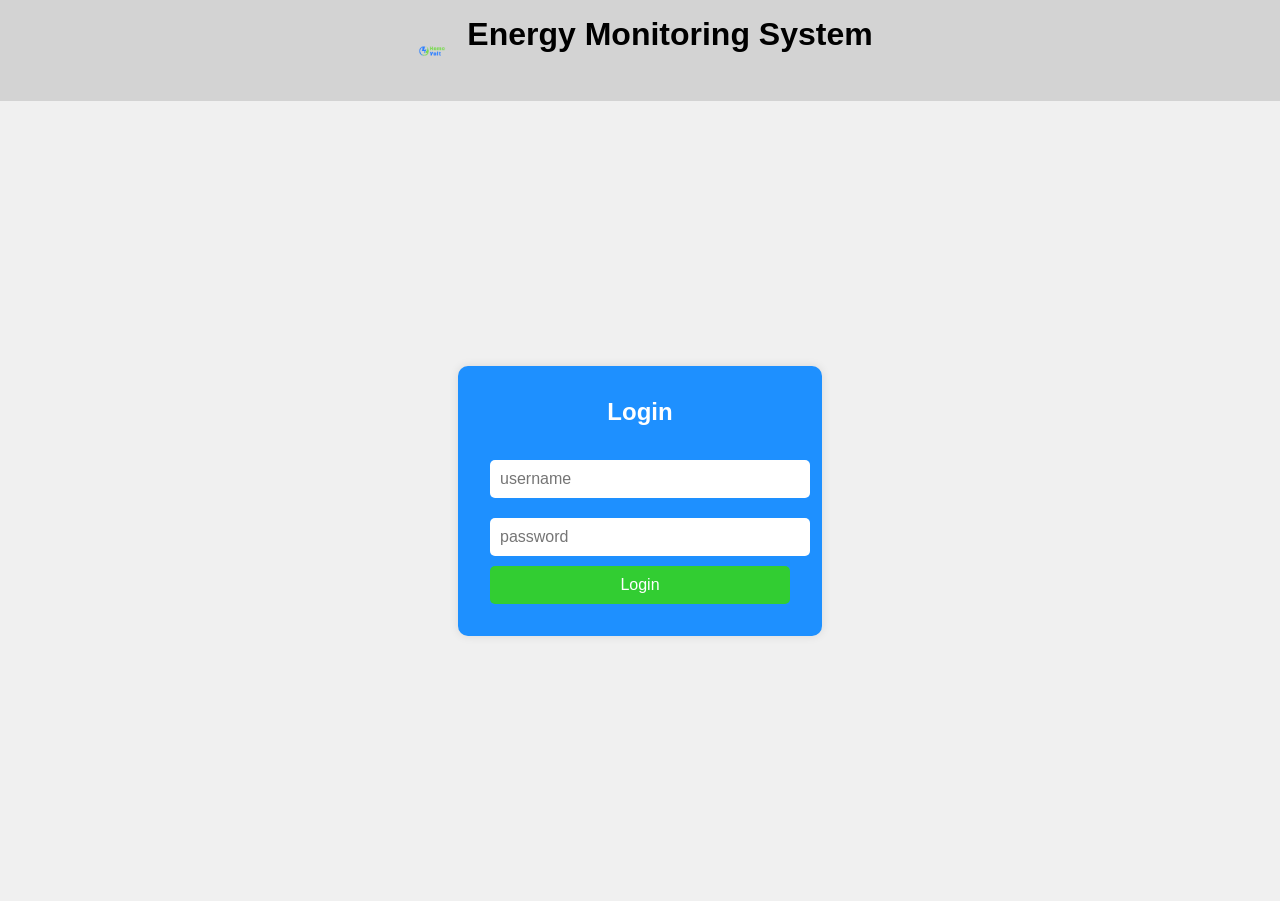
<file: login.html>
<!DOCTYPE html>
<html lang="en">
<head>
    <meta charset="UTF-8">
    <meta name="viewport" content="width=device-width, initial-scale=1.0">
    <title>Energy Monitoring System - Login</title>
    <link rel="stylesheet" href="styles.css">
</head>
<body>
    <header>
        <img src="logo.png" alt="Logo" id="logo">
        <h1>Energy Monitoring System</h1>
    </header>
    <div class="login-container">
        <div class="login-box">
            <h2>Login</h2>
            <form id="loginForm">
                <input type="text" id="username" placeholder="username" required>
                <input type="password" id="password" placeholder="password" required>
                <button type="submit">Login</button>
            </form>
        </div>
    </div>
    <script src="script.js"></script>
</body>
</html>
</file>
<file: styles.css>
body {
    font-family: Arial, sans-serif;
    margin: 0;
    padding: 0;
    background-color: #f0f0f0;
    color: #333;
}

header {
    background-color: #d3d3d3;
    color: black;
    padding: 1em 0;
    text-align: center;
    display: flex;
    align-items: center;
    justify-content: center;
}

header img {
    margin-right: 10px;
    width: 50px;
    height: 50px;
}

/* Login page styles */
.login-container {
    display: flex;
    justify-content: center;
    align-items: center;
    height: calc(100vh - 100px);
    background-color: #f0f0f0;
}

.login-box {
    background-color: #1E90FF;
    padding: 2em;
    border-radius: 10px;
    box-shadow: 0px 0px 10px rgba(0, 0, 0, 0.1);
    text-align: center;
    width: 300px;
}

.login-box h2 {
    margin-bottom: 1em;
    color: white;
}

.login-box input {
    width: 100%;
    padding: 10px;
    margin: 10px 0;
    border: none;
    border-radius: 5px;
    font-size: 1em;
}

.login-box button {
    background-color: #32CD32;
    color: white;
    border: none;
    padding: 10px;
    width: 100%;
    border-radius: 5px;
    cursor: pointer;
    font-size: 1em;
}

/* Main dashboard styles */
.container {
    display: flex;
    height: calc(100vh - 100px);
}

aside {
    background-color: #f0f0f0;
    padding: 1em;
    width: 200px;
    display: flex;
    flex-direction: column;
    align-items: center;
    justify-content: flex-start;
    margin-top: 20px;
}

.btn {
    background-color: #32CD32;
    color: white;
    border: none;
    padding: 10px 20px;
    margin: 10px 0;
    cursor: pointer;
    width: 100px;
}

main {
    flex-grow: 1;
    padding: 2em;
    background-color: #f9f9f9;
    display: flex;
    flex-direction: column;
    align-items: center;
}

.status {
    display: flex;
    justify-content: space-around;
    margin-bottom: 20px;
    width: 100%;
}

.status-box {
    background-color: #1E90FF;
    color: white;
    padding: 20px;
    border-radius: 5px;
    flex: 1;
    margin: 0 10px;
    text-align: center;
}

h1, h2 {
    margin: 0 0 1em;
}

#powerChart {
    max-width: 600px;
    margin: 0 auto;
}
</file>
